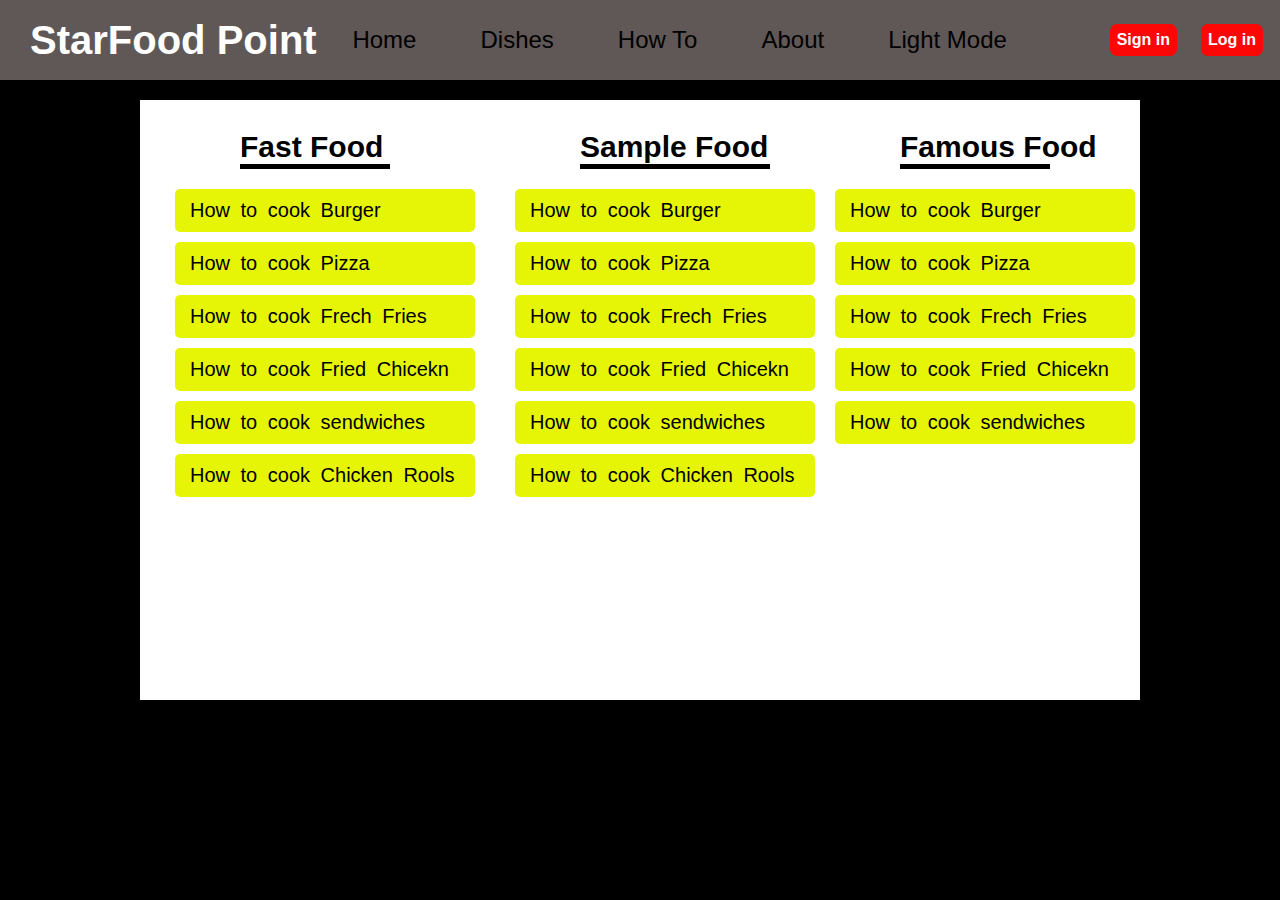
<file: Dishes.html>
<!DOCTYPE html>
<html lang="en">
<head>
    <meta charset="UTF-8">
    <meta name="viewport" content="width=device-width, initial-scale=1.0">
    <title>Document</title>
    <link rel="stylesheet" href="dishes.css">
</head>
<body>
    <nav>
        <div class="logo">StarFood Point</div>
               <div class="links">
                <a class="h-links" href="index.html">Home </a>
                <a class="h-links" href="">Dishes</a>
                <a class="h-links" href="">How To</a>
                <a class="h-links" href="">About</a>
                <a class="h-links" href="">Light Mode</a>
            </div>
               <div class="buttons">
                <a href="sign-in.html"><button class="sign-btn">Sign in</button></a>
                <a href="log-in.html"><button class="log-btn">Log in</button></a>
               </div>
            </nav>
    <div class="main-contanr">
            <section class="section-1">
                <div class="headeing">
                    <h3>Fast Food</h3>
                    <hr color="black" width="150px" size="7px">
                </div>
                    <div class="foods">
                        <div class="p-boxes"><a href="index.html">How to cook Burger</a></div>
                    </div>
                    <div class="foods">
                        <div class="p-boxes"><a href="index.html">How to cook Pizza</a></div>
                    </div>
                    <div class="foods">
                        <div class="p-boxes"><a href="index.html">How to cook Frech Fries</a></div>
                    </div>
                    <div class="foods">
                        <div class="p-boxes"><a href="index.html">How to cook Fried Chicekn</a></div>
                    </div>
                    <div class="foods">
                        <div class="p-boxes"><a href="index.html">How to cook sendwiches</a></div>
                    </div>
                    <div class="foods">
                        <div class="p-boxes"><a href="index.html">How to cook Chicken Rools</a></div>
                    </div> 
            </section>
            <section class="section-2">
                <div class="headeing">
                    <h3>Sample Food </h3>
                    <hr color="black" width="190px" size="7px">
                </div>
                <div class="foods">
                    <div class="p-boxes"><a href="index.html">How to cook Burger</a></div>
                </div>
                <div class="foods">
                    <div class="p-boxes"><a href="index.html">How to cook Pizza</a></div>
                </div>
                <div class="foods">
                    <div class="p-boxes"><a href="index.html">How to cook Frech Fries</a></div>
                </div>
                <div class="foods">
                    <div class="p-boxes"><a href="index.html">How to cook Fried Chicekn</a></div>
                </div>
                <div class="foods">
                    <div class="p-boxes"><a href="index.html">How to cook sendwiches</a></div>
                </div>
                <div class="foods">
                    <div class="p-boxes"><a href="index.html">How to cook Chicken Rools</a></div>
                </div> 
            </section>
            <section class="section-3">
                <div class="headeing">
                    <h3>Famous Food</h3>
                    <hr color="black" width="150px" size="7px">
                </div>
                <div class="foods">
                    <div class="p-boxes"><a href="index.html">How to cook Burger</a></div>
                </div>
                <div class="foods">
                    <div class="p-boxes"><a href="index.html">How to cook Pizza</a></div>
                </div>
                <div class="foods">
                    <div class="p-boxes"><a href="index.html">How to cook Frech Fries</a></div>
                </div>
                <div class="foods">
                    <div class="p-boxes"><a href="index.html">How to cook Fried Chicekn</a></div>
                </div>
                <div class="foods">
                    <div class="p-boxes"><a href="index.html">How to cook sendwiches</a></div>
                </div>
            </section>
    </div>
</body>
</html>
</file>
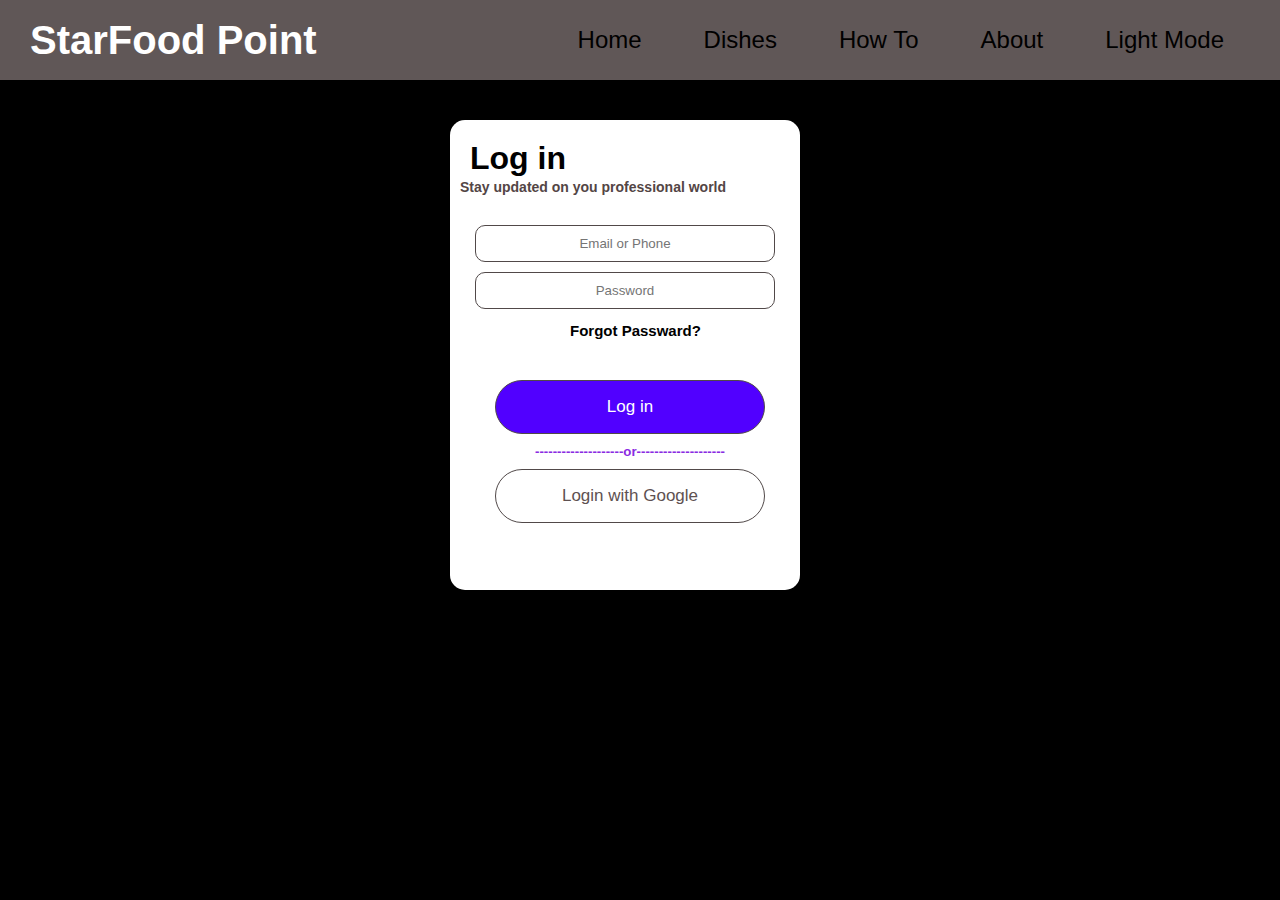
<file: log-in.html>
<!DOCTYPE html>
<html lang="en">
<head>
    <meta charset="UTF-8">
    <meta name="viewport" content="width=device-width, initial-scale=1.0">
    <title>Document</title>
    <link rel="stylesheet" href="log-in.css">
</head>
<body>
    <nav>
        <div class="logo">StarFood Point</div>
               <div class="links">
                <a class="h-links" href="index.html">Home </a>
                <a class="h-links" href="Dishes.html">Dishes</a>
                <a class="h-links" href="Dishes.html">How To</a>
                <a class="h-links" href="Dishes.html">About</a>
                <a class="h-links" href="Dishes.html">Light Mode</a>
            </div>
            </nav>
    <div class="sign-box">
        <div class="big-contanar">
            <div class="heading">
                <h1>Log in</h1>
                <h3>Stay updated on you professional world</h3>
            </div>
        </div>
        <div class="form1">
            <form action="">    
                <input type="text" placeholder="Email or Phone">
                <br>
                <input type="password" placeholder="Password">
                <h2><a href="https://www.google.com.pk/">Forgot Passward?</a></h2>
            </form>
        </div>
        <div class="buttons">
            <button class="btn1"><a class="bton-1" href="https://www.google.com.pk/">Log in</a></button>
            <h5>--------------------or--------------------</h5>
           <button class="btn2"><a class="bton-2" href="https://www.google.com.pk/">Login with Google</a></button>
        </div>
    </div>
</body>
</html>
</file>
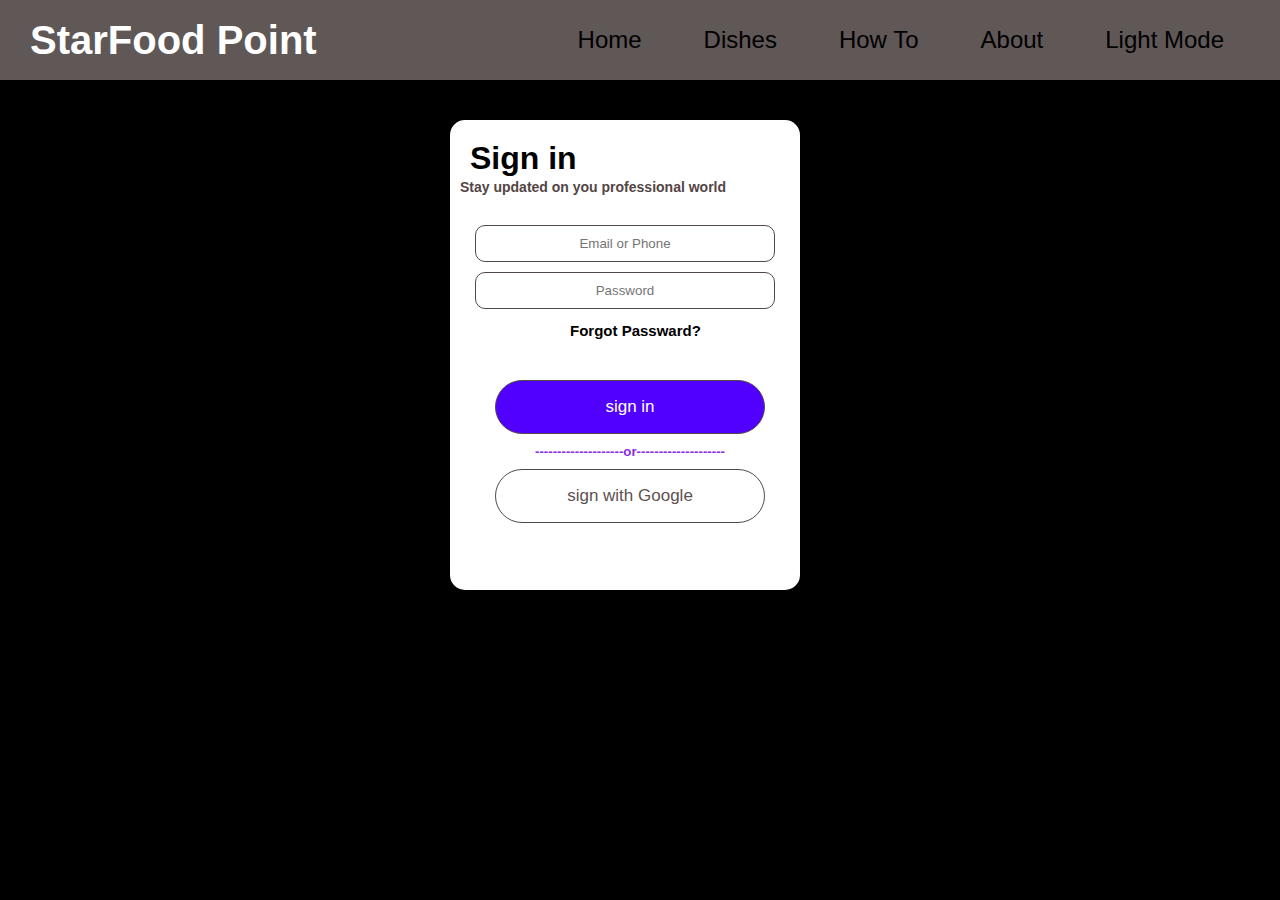
<file: sign-in.html>
<!DOCTYPE html>
<html lang="en">
<head>
    <meta charset="UTF-8">
    <meta name="viewport" content="width=device-width, initial-scale=1.0">
    <title>Document</title>
    <link rel="stylesheet" href="signin.css">
</head>
<body>
    <nav>
        <div class="logo">StarFood Point</div>
               <div class="links">
                <a class="h-links" href="index.html">Home </a>
                <a class="h-links" href="Dishes.html">Dishes</a>
                <a class="h-links" href="Dishes.html">How To</a>
                <a class="h-links" href="Dishes.html">About</a>
                <a class="h-links" href="Dishes.html">Light Mode</a>
            </div>
               <div class="buttons">
                <a href=""><button class="sign-btn">Sign in</button></a>
                <a href=""><button class="log-btn">Log in</button></a>
               </div>
            </nav>
    <div class="sign-box">
        <div class="big-contanar">
            <div class="heading">
                <h1>Sign in</h1>
                <h3>Stay updated on you professional world</h3>
            </div>
        </div>
        <div class="form1">
            <form action="">    
                <input type="text" placeholder="Email or Phone">
                <br>
                <input type="password" placeholder="Password">
                <h2><a href="https://www.google.com.pk/">Forgot Passward?</a></h2>
            </form>
        </div>
        <div class="buttons">
            <button class="btn1"><a class="bton-1" href="https://www.google.com.pk/">sign in</a></button>
            <h5>--------------------or--------------------</h5>
           <button class="btn2"><a class="bton-2" href="https://www.google.com.pk/">sign with Google</a></button>
        </div>
    </div>
</body>
</html>
</file>
<file: dishes.css>
*{
    padding: 0;
    margin: 0;
    box-sizing: border-box;
    font-family: sans-serif;
}
body{
    background-color: black;
}
nav{
    background-color: #605757;
    height: 80px;
    width: 100%;
    display: flex;
    justify-content: space-between;
    align-items: center;
    position: sticky;
    top: 0;
    left: 0;

}
nav h1 {
    display: flex;
    justify-content: space-between;
}
.logo{
    font-size: 2.5rem;
    padding-left: 30px;
    font-weight: 700;
    cursor: pointer;
    color: white;
}
.links{
    display: flex;
    align-items: center;
    justify-content: space-between;
    gap: 50px;
    padding-right: 50px;
    font-size: 1.5rem;
    cursor: pointer;
    align-self: center;
}
a{
    text-decoration: none;
    color: #000000;
    padding: 6px;
}
nav .buttons{
    display: flex;
    justify-content: space-between;
    align-items: center;
    padding: 0 10px;
    gap: 10px;
    cursor: pointer;
}
.sign-btn{
    font-size: 1rem;
    padding: 7px;
    font-weight: bold;
    border-radius: 7px;
    border: none;
    background-color: #fd0606;
    color: #fff;
    cursor: pointer;
}
.log-btn{
    font-size: 1rem;
    padding: 7px;
    font-weight: bold;
    border-radius: 7px;
    border: none;
    background-color: #fd0606;
    color: #fff;
    cursor: pointer;
}
.links a:hover{
    background-color: #a49f9f28;
    border-radius: 10px;
    color: #fff;
}
.sign-btn:hover{
    background-color: #9e3d3d;
}
.log-btn:hover{
    background-color: #9e3d3d;
}
.main-contanr{
    height: 600px;
    width: 1000px;
    margin: 20px auto ;
    background-color: #fff;
}
.headeing{
   padding-left: 100px;
   padding-bottom: 10px;
   padding-top: 30px;
   cursor: pointer;
}
.headeing h3{
    font-size: 30px;
}
.foods{
    padding-left: 35px;
    margin-top: 10px;
}
.foods .p-boxes{
    display: inline-block;
    background-color: #e5f505;
    width: 300px;
    padding: 10px 8px;
    font-size: 20px;
    word-spacing: 5px;
    border-radius: 5px;
    text-align: left;
    cursor: pointer;
}
a{
    text-decoration: none;
    color: black;
    padding: 5px 7px;
}
.section-2{
   position: absolute;
   top: 100px;
   left: 480px;
}
.section-3{
   position: absolute;
   top: 100px;
   left: 800px;
}
a:hover{
    background-color: #00000028;
    border-radius: 5px;
}
.foods .p-boxes:hover{
    background-color: #e5f5057e;
}
</file>
<file: log-in.css>
*{
    padding: 0;
    margin: 0;
    box-sizing: border-box;
    font-family: sans-serif;
}
html,body{
    width: 100%;
    height: 100%;
}
body{
    background-color: black;
}
nav{
    background-color: #605757;
    height: 80px;
    width: 100%;
    display: flex;
    justify-content: space-between;
    align-items: center;
    position: sticky;
    top: 0;
    left: 0;
}
nav h1 {
    display: flex;
    justify-content: space-between;
}
.logo{
    font-size: 2.5rem;
    padding-left: 30px;
    font-weight: 700;
    cursor: pointer;
    color: white;
}
.links{
    display: flex;
    align-items: center;
    justify-content: space-between;
    gap: 50px;
    padding-right: 50px;
    font-size: 1.5rem;
    cursor: pointer;
    align-self: center;
}
a{
    text-decoration: none;
    color: #000000;
    padding: 6px;
}
nav .buttons{
    display: flex;
    justify-content: space-between;
    align-items: center;
    padding: 0 10px;
    gap: 10px;
    cursor: pointer;
}
.sign-btn{
    font-size: 1rem;
    padding: 7px;
    font-weight: bold;
    border-radius: 7px;
    border: none;
    background-color: #fd0606;
    color: #fff;
    cursor: pointer;
}
.log-btn{
    font-size: 1rem;
    padding: 7px;
    font-weight: bold;
    border-radius: 7px;
    border: none;
    background-color: #fd0606;
    color: #fff;
    cursor: pointer;
}
.links a:hover{
    background-color: #a49f9f28;
    border-radius: 10px;
    color: #fff;
}
.sign-btn:hover{
    background-color: #9e3d3d;
}
.log-btn:hover{
    background-color: #9e3d3d;
}
.big-contanar{
    height: 470px;
    width: 350px;
    background-color: rgb(255, 255, 255);
    position: absolute;
    top: 120px;
    left: 450px;
    border-radius: 15px;
}
.heading{
}
.heading h1{
    padding: 20px 0 0 20px;
    cursor: pointer;
}
.heading h3{
    padding-left: 10px;
    margin-top: 2px;
    cursor: pointer;
    font-size: 14px;
    color: #534545;
}
.form1{
    position: absolute;
    top: 220px;
    left: 470px;
}
.form1 input{
    width: 300px;
    padding: 10px;
    text-align: center;
    margin: 5px;
    border-radius: 10px;
    border: 1px solid #514949;
    cursor: pointer;
}
.form1 h2 a{
    text-decoration: none;
    font-size: 15px;
    padding-left: 100px;
}
.buttons{
    position: absolute;
    top: 370px;
    left: 485px;
}
.buttons h5{
    padding-left: 50px;
    color: blueviolet;
}
.bton-1{
    text-decoration: none;
    color: #fff;
}
.bton-2{
    text-decoration: none;
    color: #5e5151;
}
.btn1{
    width: 270px;
    padding: 16px;
    border-radius: 50px;
    margin: 10px;
    border: 1px solid #514949;
    font-size: 17px;
    background-color: #5100ff;
    color: #fff;
}
.btn2{
    width: 270px;
    padding: 16px;
    border-radius: 50px;
    margin: 10px;
    border: 1px solid #514949;
    font-size: 17px;
    background-color: #fff;
}
</file>
<file: signin.css>
*{
    padding: 0;
    margin: 0;
    box-sizing: border-box;
    font-family: sans-serif;
}
html,body{
    width: 100%;
    height: 100%;
}
body{
    background-color: black;
}
nav{
    background-color: #605757;
    height: 80px;
    width: 100%;
    display: flex;
    justify-content: space-between;
    align-items: center;
    position: sticky;
    top: 0;
    left: 0;
}
nav h1 {
    display: flex;
    justify-content: space-between;
}
.logo{
    font-size: 2.5rem;
    padding-left: 30px;
    font-weight: 700;
    cursor: pointer;
    color: white;
}
.links{
    display: flex;
    align-items: center;
    justify-content: space-between;
    gap: 50px;
    padding-right: 50px;
    font-size: 1.5rem;
    cursor: pointer;
    align-self: center;
}
a{
    text-decoration: none;
    color: #000000;
    padding: 6px;
}
nav .buttons{
    display: flex;
    justify-content: space-between;
    align-items: center;
    padding: 0 10px;
    gap: 10px;
    cursor: pointer;
}
.sign-btn{
    font-size: 1rem;
    padding: 7px;
    font-weight: bold;
    border-radius: 7px;
    border: none;
    background-color: #fd0606;
    color: #fff;
    cursor: pointer;
}
.log-btn{
    font-size: 1rem;
    padding: 7px;
    font-weight: bold;
    border-radius: 7px;
    border: none;
    background-color: #fd0606;
    color: #fff;
    cursor: pointer;
}
.links a:hover{
    background-color: #a49f9f28;
    border-radius: 10px;
    color: #fff;
}
.sign-btn:hover{
    background-color: #9e3d3d;
}
.log-btn:hover{
    background-color: #9e3d3d;
}
.big-contanar{
    height: 470px;
    width: 350px;
    background-color: rgb(255, 255, 255);
    position: absolute;
    top: 120px;
    left: 450px;
    border-radius: 15px;
}
.heading{
}
.heading h1{
    padding: 20px 0 0 20px;
    cursor: pointer;
}
.heading h3{
    padding-left: 10px;
    margin-top: 2px;
    cursor: pointer;
    font-size: 14px;
    color: #534545;
}
.form1{
    position: absolute;
    top: 220px;
    left: 470px;
}
.form1 input{
    width: 300px;
    padding: 10px;
    text-align: center;
    margin: 5px;
    border-radius: 10px;
    border: 1px solid #514949;
    cursor: pointer;
}
.form1 h2 a{
    text-decoration: none;
    font-size: 15px;
    padding-left: 100px;
}
.buttons{
    position: absolute;
    top: 370px;
    left: 485px;
}
.buttons h5{
    padding-left: 50px;
    color: blueviolet;
}
.bton-1{
    text-decoration: none;
    color: #fff;
}
.bton-2{
    text-decoration: none;
    color: #5e5151;
}
.btn1{
    width: 270px;
    padding: 16px;
    border-radius: 50px;
    margin: 10px;
    border: 1px solid #514949;
    font-size: 17px;
    background-color: #5100ff;
    color: #fff;
}
.btn2{
    width: 270px;
    padding: 16px;
    border-radius: 50px;
    margin: 10px;
    border: 1px solid #514949;
    font-size: 17px;
    background-color: #fff;
}
</file>
